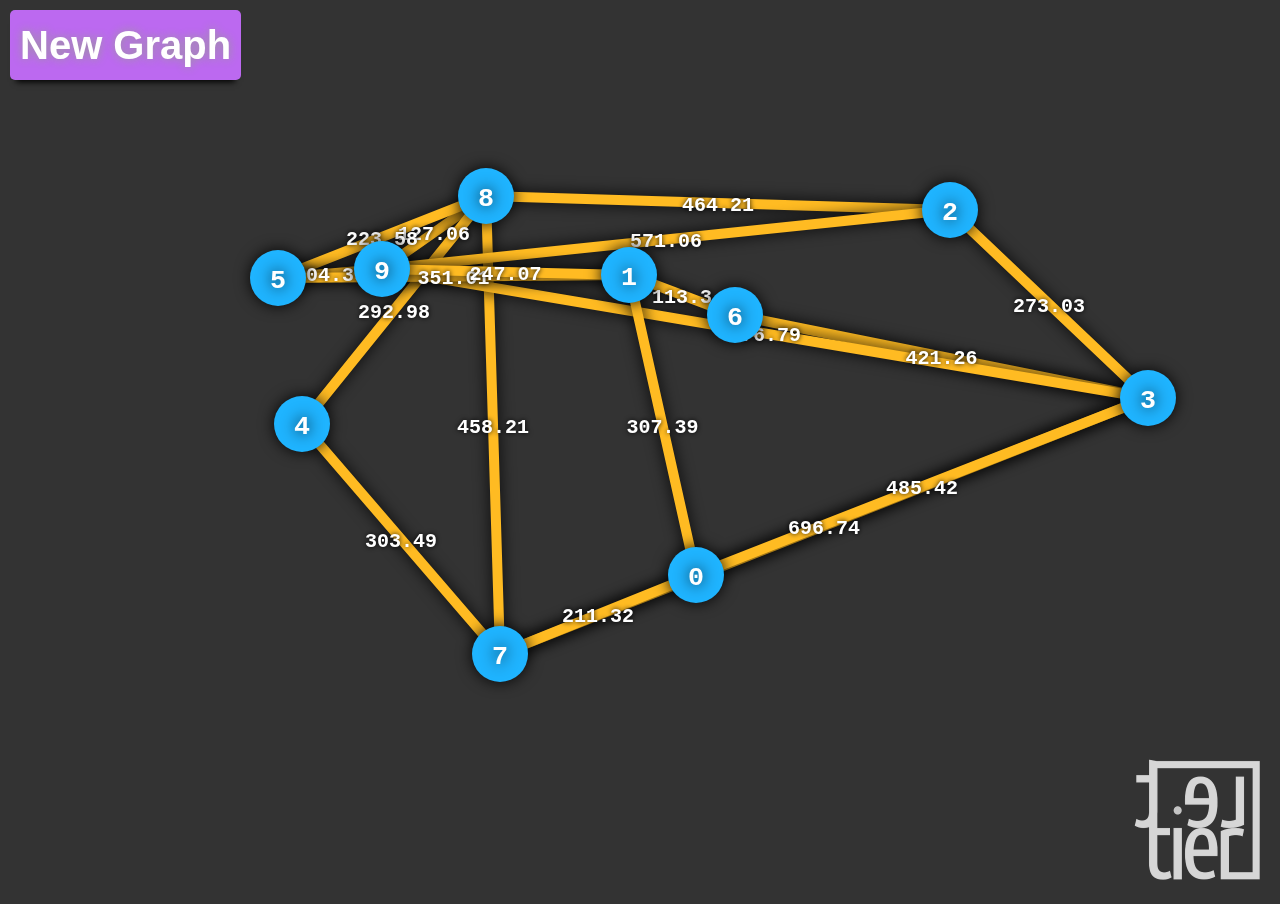
<file: source/canvas_version/index.html>
<!DOCTYPE html>

<html>

	<head>

		<title>Shortest Path | Lettier</title>
		
		<meta http-equiv="Content-Type" content="text/html; charset=utf-8">
		
		<meta author="author" content="David Lettier">
		
		<link rel="stylesheet" type="text/css" href="assets/styles/index.css">

		<script type="text/javascript" src="assets/scripts/graph.js"></script>
		
		<script type="text/javascript" src="assets/scripts/index.js"></script>
		
	</head>
	
	<body onload="on_load( );">
	
	</body>
	
</html>
</file>
<file: source/canvas_version/assets/styles/index.css>
html
{
	
	width: 100%;
	height: 100%;
	
}

body
{
	
	margin: 0px;
	overflow-x: hidden;
	overflow-y: hidden;
	background-color: #333;
	font-family: sans-serif;
	width: 100%;
	height: 100%;
	
}

canvas
{
	
	display: block;
	z-index: 0;
	
}

.logo_box
{
	
	margin: 0px;
	padding: 5px;
	position: absolute;
	left: 0px;
	top: 0px;
	z-index: 2;
	width: auto;
	height: auto;
	-webkit-touch-callout: none;
	-webkit-user-select: none;
	-khtml-user-select: none;
	-moz-user-select: none;
	-ms-user-select: none;
	user-select: none;
	
}

.logo
{
	
	margin: 0px;
	border: 0px;
	width: 300px;
	height: 300px;
	opacity: 0.8;
	filter: alpha( opacity = 80 );
	cursor: pointer;
	-webkit-touch-callout: none;
	-webkit-user-select: none;
	-khtml-user-select: none;
	-moz-user-select: none;
	-ms-user-select: none;
	user-select: none;
	
}

.loading_background
{

	background: rgb( 20, 20, 20 );
	background: rgba( 20, 20, 20, 0.5 );
	width: 100%;
	height: 100%;
	z-index: 4;
	position: absolute;
	top: 0px;
	left: 0px;
	
}

.loading_text
{

	width: auto;
	height: auto;
	z-index: 5;
	color: #fff;
	font-size: 7em;
	position: absolute;
	top: 0px;
	left: 0px;
	
}

.button
{

	margin: 0px;
	padding: 10px;
	width: auto;
	height: auto;	
	font-size: 40px;
	font-weight: bold;
	line-height: 50px;
	text-shadow: 0px 0px 10px #999;
	color: #fff;
	cursor: pointer;
	position: absolute;
	left: 10px;
	top: 10px;
	z-index: 3;
	-moz-border-radius: 5px;
	border-radius: 5px;
	-webkit-box-shadow: 0 8px 6px -6px black;
	-moz-box-shadow: 0 8px 6px -6px black;
	box-shadow: 0 8px 6px -6px black;
	
}

.green_background
{
	
	background-color: #28ED56;
	
}

.red_background
{
	
	background-color: #FF3D44;
	
}

.purple_background
{
	
	background-color: #BC69F0;
	
}

.hidden
{
	
	visibility: hidden;
	
}

.visible
{
	
	visibility: visible;
	
}
</file>
